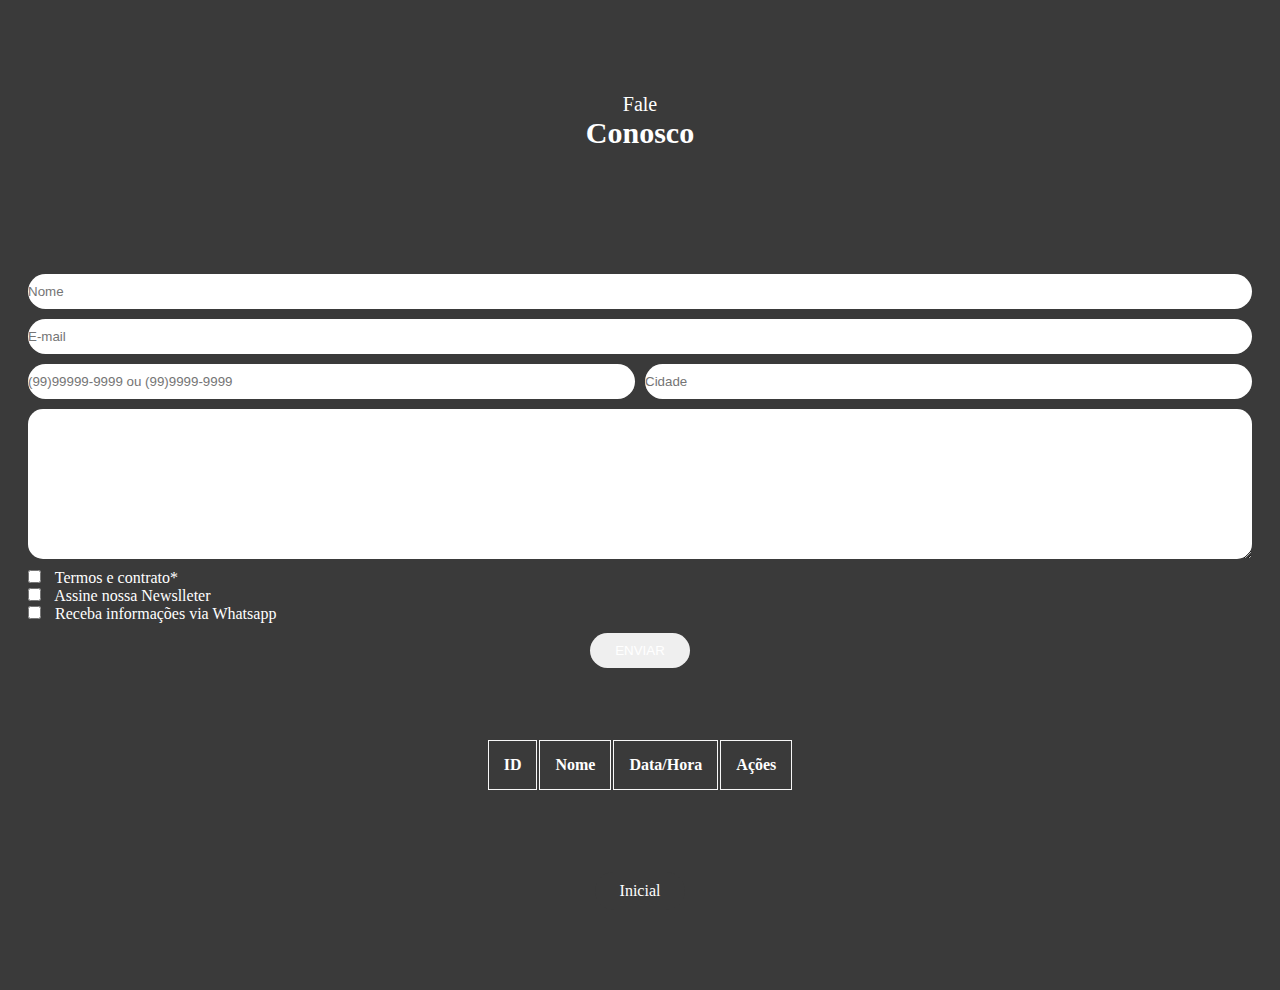
<file: contact.html>
<!DOCTYPE html>
<html lang="en">
<head>
<meta charset="UTF-8">
<meta http-equiv="X-UA-Compatible" content="IE=edge">
<meta name="viewport" content="width=device-width, initial-scale=1.0">
<link rel="stylesheet" href="style.css">
<link rel="stylesheet" href="responsive.css">
<title>Blog</title>    
</head>
<body>
<main> 
<section>
<div class="container">

<h1 class="title py-80">
Fale <br>
<strong>Conosco</strong>
</h1>
<form id="formulario" name="dados" class="bg-default main-form" method="POST">
<input type="text" id="name" placeholder="Nome">
<input type="text" id="email" placeholder="E-mail">
<div class="form-50">
      <input type="text" id="phone" placeholder="(99)99999-9999 ou (99)9999-9999">
        <!-- //onblur="validationPhone(this)" 
      //onfocus="validationPhone(this)" -->
      
      <input type = "text" id = "city" placeholder = "Cidade">
</div>
<textarea name="" id="message" cols="30" rows="10"></textarea>
<div class="check" id="check">
      <div>
            <input type="checkbox" id="checkboxA">
            <label for="option-1">Termos e contrato*</label>
      </div>
      <div>
            <input type="checkbox" id="checkboxB">
            <label for="option-2">Assine nossa Newslleter</label>
      </div>
      <div>
            <input type="checkbox" id="checkboxC">
            <label for="option-3">Receba informações via Whatsapp</label>
      </div>
      <input type="hidden" id="index">
</div>
<div class="t-center">
      <input type="submit" id="submit" value="ENVIAR">
</div>
</form>

<div id="table" class="mb-80">
<table id="lineTable">                                       
      <thead>
            <th>
                  ID
            </th> 
            <th>
                  Nome 
            </th>
            
            <th>
                  Data/Hora
            </th> 
            
            <th>
                  Ações
            </th> 
      </thead>
      <tbody>
      </tbody>
</table>
      
</div>

<div class="botton t-center mb-80">
<a href="">Inicial</a>
</div>
</div>
</section>
</main>
</body>
<script type="module" src="app.js"></script>
</html>
</file>
<file: style.css>
/*DEFAULT*/

:root {
      --primary: #3a3a3a;
}

*{
      color: #fff!important;
}

body{
      background: #3a3a3a;
}

.t-center{
      text-align: center;
}
.botton a{
      color: #fff;
      text-decoration: none;
      background-color: var(--primary);

      display: inline-block;

      padding: 10px 25px;
      border-radius: 25px;
}

.container{
      max-width: 1300px;
      margin: 0 auto;
}

.py-80{
      padding-top: 80px;
      padding-bottom: 80px;
}

.mb-80{
      margin-bottom: 80px;
}

.bg-default{
      background-color: var(--primary);
}

/*DEFAULT*/

.title{
      font-size: 20px;
      color: #696969;
      font-weight: 300;
      text-align: center;
}

.title strong{
      color: var(--primary);
      font-size: 30px;      
      font-weight: 700;
}

.blog{
      display: flex;
      justify-content: center;
}

.blog .item{  
      display: flex;
      align-items: center;
      justify-content: center;
      flex-direction: column;

      width: 33.33%;
      padding: 20px;
}

.blog .item .head{
      display: flex;
      align-items: center; 

      padding: 30px 20px;
}

.blog .item .content{
      background-color: #fff;
      text-align: center;
      padding: 5px 15px 20px 15px;
}

.blog .item .content *{
      color: black;
}

.blog .item img{  
      width: 95px;
      height: 95px;
      border-radius: 50%;
      object-fit: cover;
      padding-right: 10px;
}

.blog .item h2, .blog .item p{
      overflow: hidden; /* remove o estouro do elemento */
      text-overflow: ellipsis; /* adiciona “...” no final */
      display: -webkit-box;
      -webkit-line-clamp: 2; 
      -webkit-box-orient: vertical;

      color: #fff;
      font-size: 18px;
}

.blog .item p{
      font-size: 14px;
      margin-bottom: 20px;
}

.blog .item a{
      font-size: 16px;

      color: var(--primary)!important;
      text-decoration: none;
}

.blog .item span{
      padding-left: 10px;

      color: #fff;
      font-size: 18px;
}

.main-form{
      gap: 10px;
      display: flex;
      flex-direction: column;

      padding: 30px 20px;
      margin-bottom: 40px;
}

.main-form input{
      width: 100%;
      height: 35px;
      margin: 0;
      padding: 0;
      border: none;
      border-radius: 25px;
}

.main-form textarea{
      width: 100%;
      margin: 0;
      padding: 0;
      border: none;
      border-radius: 15px;
}

.main-form input[type="submit"]{
      cursor: pointer;
      padding: 10px 25px;
      width: initial!important;
}

.main-form .form-50{
      width: 100%; 

      display: flex;
      gap: 10px;
}

.main-form .form-50 input{
      width: 50%;
}

.main-form .check{
      display: flex;
      flex-direction: column;
      align-items: start;
}

.main-form .check input{
      width: auto!important;
      height: auto!important;

      margin-right: 10px;
}

.main-form .check label{
      color: #fff;
}

#table{
      display: flex;
      justify-content: center;
}

#table td, #table th{
      padding: 15px;
      border: 1px solid rgb(247, 247, 247);

      background-color: var(--primary);
}

#table button{
      cursor: pointer;
      color: var(--primary)!important;
      line-height: 10px;

      text-decoration: none;

      margin-left: 10px;
      border-radius: 100%;

      width: 25px;
      height: 25px;
      background-color: aqua;
}

#table .edit{
      width: auto;
      border-radius: 20%;
}
</file>
<file: responsive.css>
@media only screen and (max-width: 800px) {
      .container{
            max-width: 600px;
            margin: 0 auto;
      }
      .py-80{
            padding-top: 40px;
            padding-bottom: 40px;
      }
}
</file>
